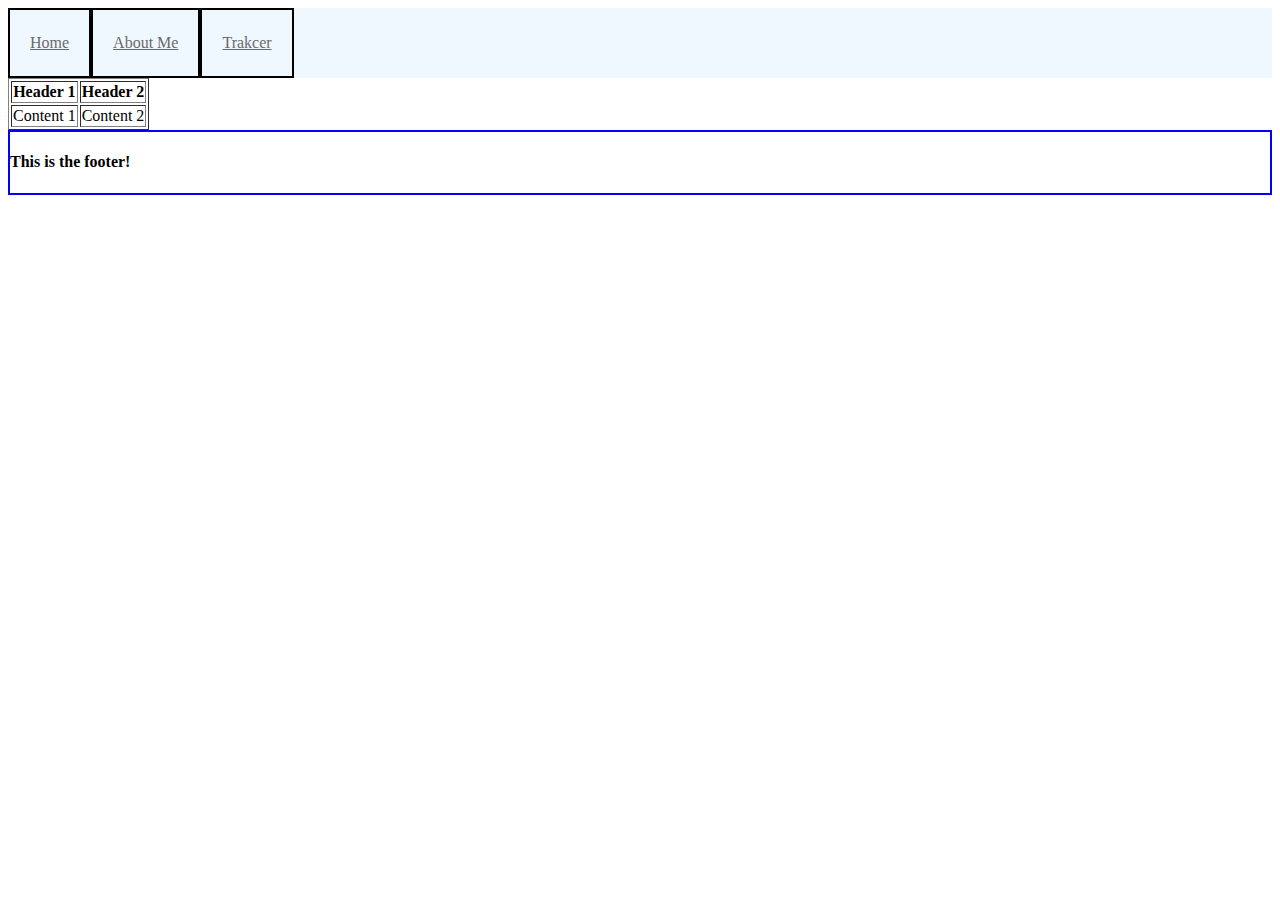
<file: .idea/html/index.html>
<!DOCTYPE html>
<html lang="en">
<head>
  <meta charset="UTF-8">
  <title>Tracker for uni main page</title>
  <link rel="stylesheet" href="../css/style.css">
</head>
<body>
  <header>
    <nav>
      <div class="navtabs">
        <a href="index.html" class="active">Home</a>
        <a href="about.html">About Me</a>
        <a href="">Trakcer</a>
      </div>
    </nav>
  </header>

  <table border = 1px>
    <tr>
      <th> Header 1 </th>
      <th> Header 2 </th>
    </tr>
    <tr>
      <td> Content 1 </td>
      <td> Content 2 </td>
    </tr>
  </table>

  <footer>
    <h4> This is the footer! </h4>
  </footer>

</body>
</html>
</file>
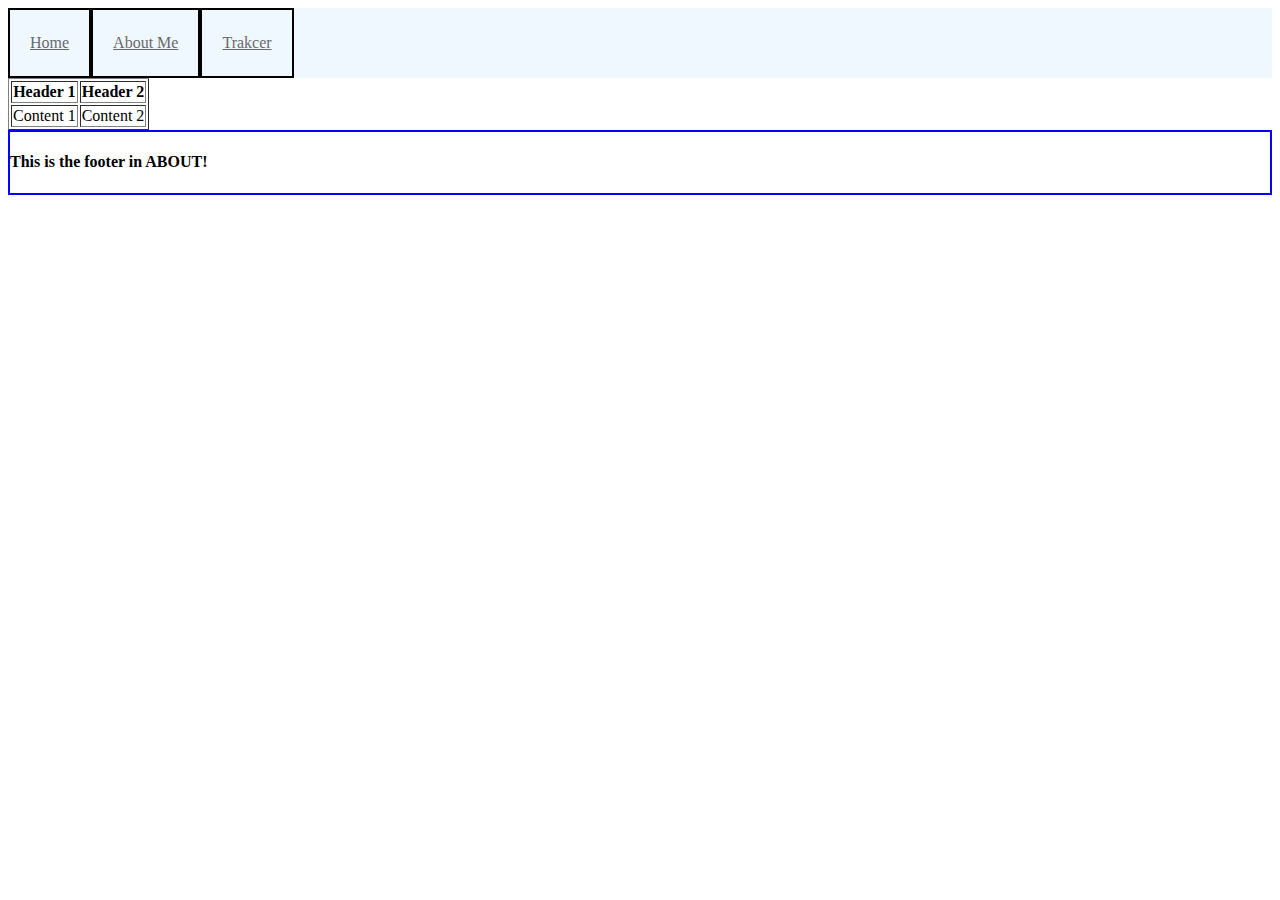
<file: .idea/html/about.html>
<!DOCTYPE html>
<html lang="en">
<head>
    <meta charset="UTF-8">
    <title>About me</title>
    <link rel="stylesheet" href="../css/style.css">
</head>
<body>
<header>
  <nav>
    <div class="navtabs">
      <a href="index.html" class="active">Home</a>
      <a href="about.html">About Me</a>
      <a href="">Trakcer</a>
    </div>
  </nav>
</header>

<table border = 1px>
  <tr>
    <th> Header 1 </th>
    <th> Header 2 </th>
  </tr>
  <tr>
    <td> Content 1 </td>
    <td> Content 2 </td>
  </tr>
</table>

<footer>
  <h4> This is the footer in ABOUT! </h4>
</footer>

</body>
</html>
</file>
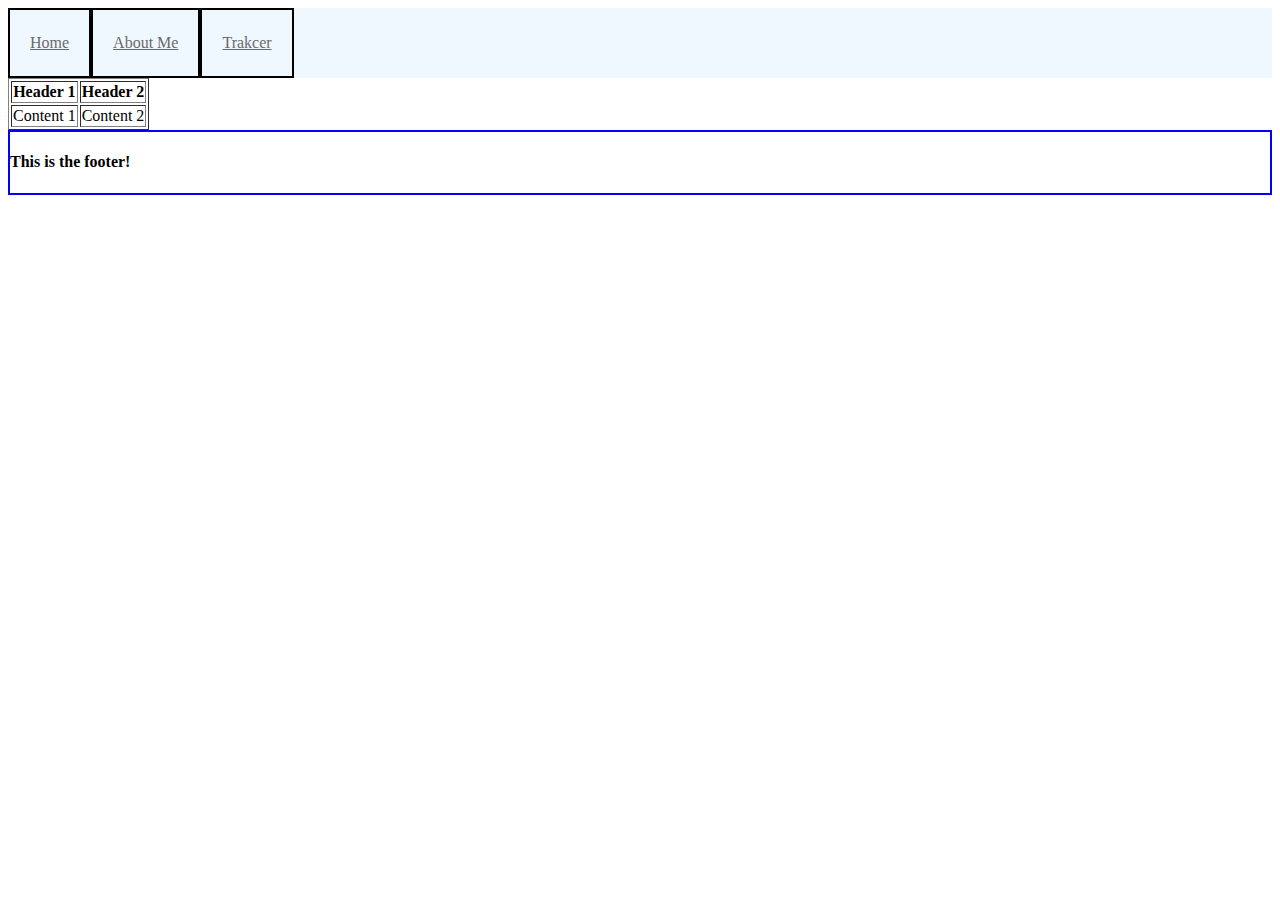
<file: .idea/html/projetcs.html>
<!DOCTYPE html>
<html lang="en">
<head>
    <meta charset="UTF-8">
    <title>Projects</title>
    <link rel="stylesheet" href="../css/style.css">
</head>
<body>
<header>
    <nav>
        <div class="navtabs">
            <a href="index.html" class="active">Home</a>
            <a href="about.html">About Me</a>
            <a href="">Trakcer</a>
        </div>
    </nav>
</header>

<table border = 1px>
    <tr>
        <th> Header 1 </th>
        <th> Header 2 </th>
    </tr>
    <tr>
        <td> Content 1 </td>
        <td> Content 2 </td>
    </tr>
</table>

<footer>
    <h4> This is the footer! </h4>
</footer>

</body>
</html>
</file>
<file: .idea/css/style.css>
.navtabs {
    background-color: aliceblue;
    overflow: hidden;
}

.navtabs a {
    float: left;
    color: dimgray;
    text-align: center;
    padding: 24px 20px;
    font-size: 16px;
    border: 2px solid black;
}

.navtabs a:hover {
    background-color: brown;
    color: black;
}

.navtabs a:active {
    background-color: darkcyan;
    color: black;
}

footer{
    border: 2px solid blue
}
</file>
